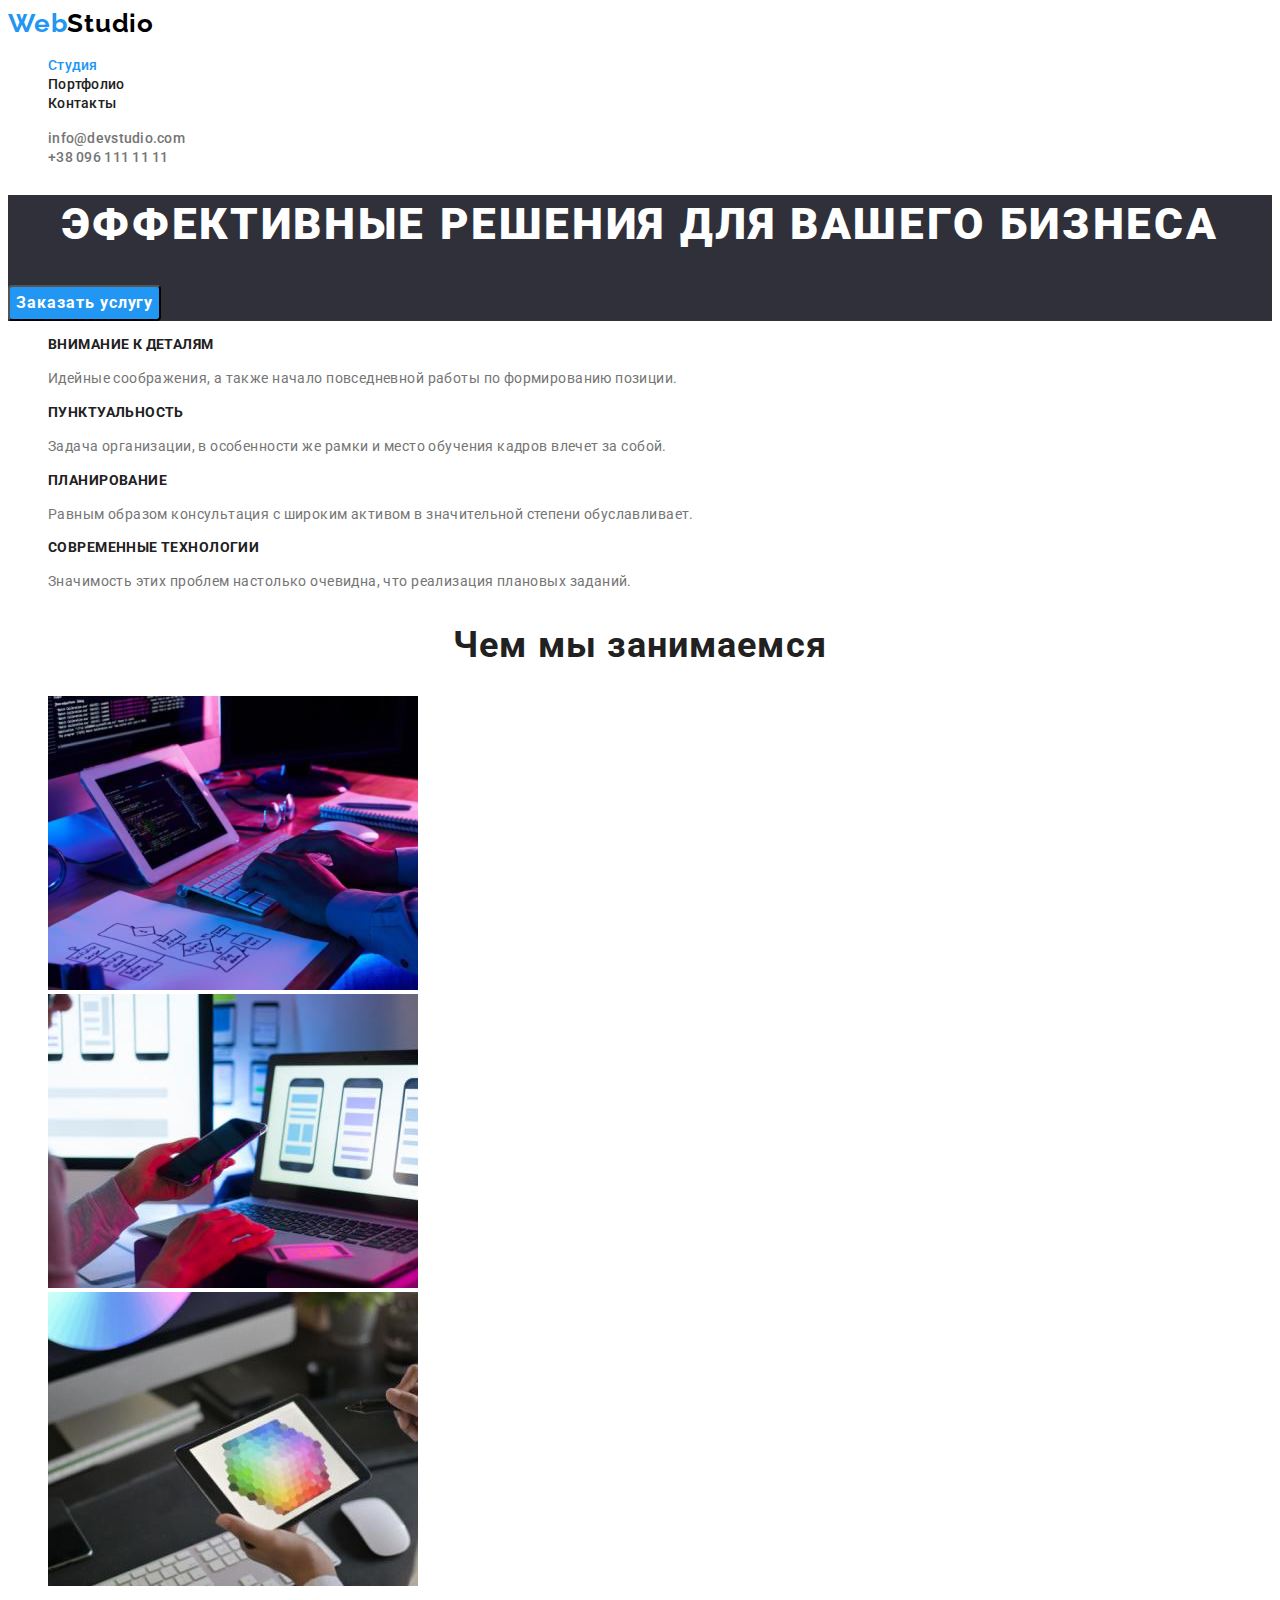
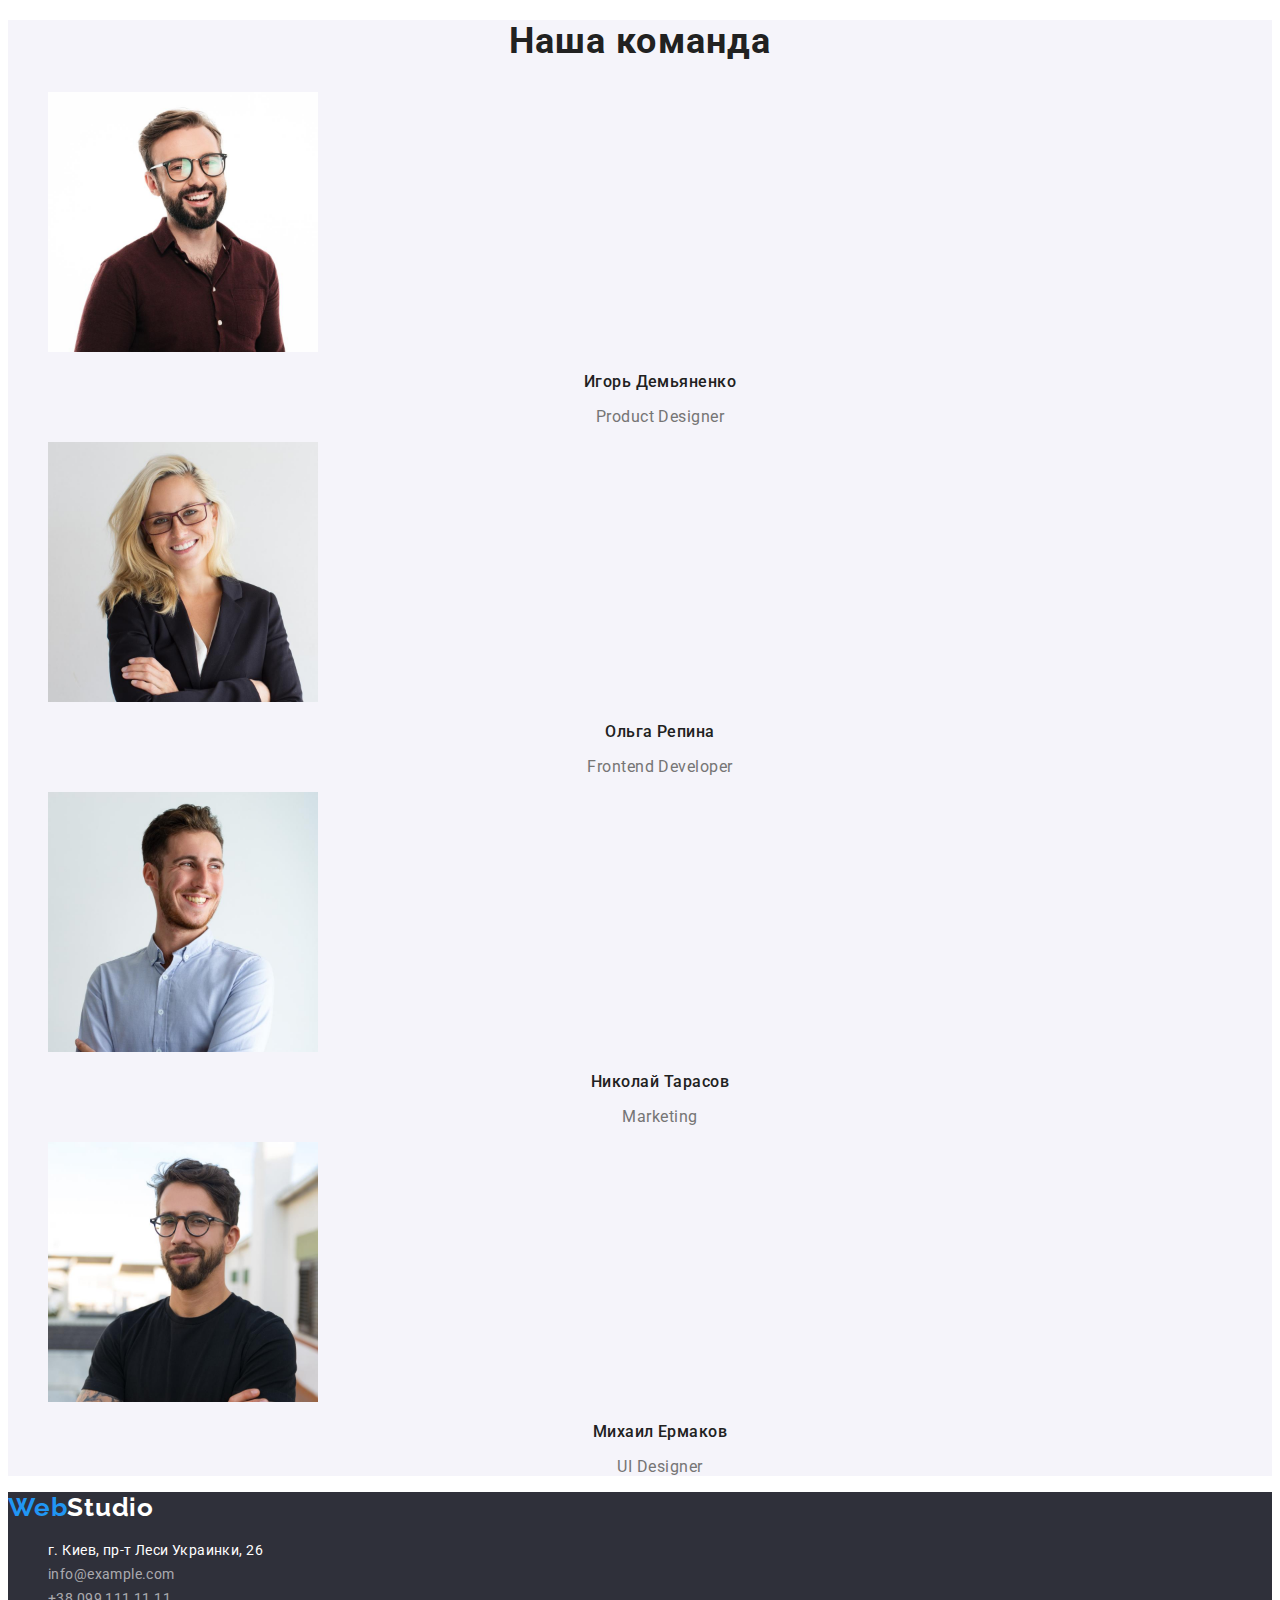
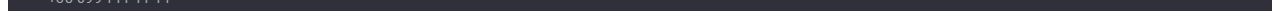
<file: index.html>
<!DOCTYPE html>
<html lang="ru">
  <head>
    <meta charset="UTF-8" />
    <meta http-equiv="X-UA-Compatible" content="IE=edge" />
    <meta name="viewport" content="width=device-width, initial-scale=1.0" />
    <title>Document</title>
    <link rel="preconnect" href="https://fonts.googleapis.com">
<link rel="preconnect" href="https://fonts.gstatic.com" crossorigin>
<link href="https://fonts.googleapis.com/css2?family=Raleway:wght@700&family=Roboto:wght@400;500;700;900&display=swap" rel="stylesheet">
    <link rel="stylesheet" href="./css/styles.css" />
  </head>
  <body>
    <!--Header-->
    <header class="page-header">
      <!--page navigation-->
      <nav class="navigation">
        <a href="#" lang="en" class="logo link list">Web<span class="logo-dark">Studio</span></a>
        <ul class="nav-list list">
          <li class="nav-item">
            <a class="nav-link link-active link" href="./index.html">Студия</a>
          </li>
          <li class="nav-item">
            <a class="nav-link link" href="./portfolio.html">Портфолио</a>
          </li>
          <li class="nav-item">
            <a class="nav-link link" href="#">Контакты</a>
          </li>
        </ul>
      </nav>
      <!--contacts info -->
      <ul class="header-contacts list">
        <li>
          <a class="header-link-mail link" href="mailto:info@devstudio.com">info@devstudio.com</a>
        </li>
        <li>
          <a class="header-link-phone link" href="tel:+380961111111">+38 096 111 11 11</a>
        </li>
      </ul>
    </header>

    <main>
      <!--Section effective_solution_for_your_business-->
      <section class="hero">
        <h1 class="main-title">Эффективные решения для вашего бизнеса</h1>
        <button class="hero-btn" type="button">Заказать услугу</button>
      </section>
      <!--Section features-->
      <section class="section-features">
        <!--make invisible h2 later-->
        <h2 hidden class="section-title">Benefits</h2>
        <ul class="feature-list list">
          <li class="feature-item">
            <h3 class="feature-title">Внимание к деталям</h3>
            <p class="feature-text">
              Идейные соображения, а также начало повседневной работы по формированию позиции.
            </p>
          </li>
          <li class="feature-item">
            <h3 class="feature-title">Пунктуальность</h3>
            <p class="feature-text">
              Задача организации, в особенности же рамки и место обучения кадров влечет за собой.
            </p>
          </li>
          <li class="feature-item">
            <h3 class="feature-title">Планирование</h3>
            <p class="feature-text">
              Равным образом консультация с широким активом в значительной степени обуславливает.
            </p>
          </li>
          <li class="feature-item">
            <h3 class="feature-title">Современные технологии</h3>
            <p class="feature-text">
              Значимость этих проблем настолько очевидна, что реализация плановых заданий.
            </p>
          </li>
        </ul>
      </section>
      <!--Section work-->
      <section class="section-work">
        <h2 class="section-title">Чем мы занимаемся</h2>
        <ul class="work-list list">
          <li class="work-item">
            <img
              class="section-work-img"
              src="./images/block_scheme2.jpg"
              alt="Руки кодирующие на ноутбуке по блок-схеме"
              width="370"
              height="294"
            />
          </li>
          <li class="work-item">
            <img
              class="section-work-img"
              src="./images/mobile_vers2.jpg"
              alt="Экран ноутбука с вариатами моб.приложений"
              width="370"
              height="294"
            />
          </li>
          <li class="work-item">
            <img
              class="section-work-img"
              src="./images/laptop_vers2.jpg"
              alt="Планшет с игрой в руках "
              width="370"
              height="294"
            />
          </li>
        </ul>
      </section>
      <!--our_team-->
      <section class="section-team">
        <h2 class="section-title">Наша команда</h2>
        <ul class="team-list list">
          <li class="team-item">
            <img
              class="section-team-img"
              src="./images/ihor_demian2.jpg"
              alt="Фотография Игорь Демьяненко"
              width="270"
              height="260"
            />
            <h3 class="team-title">Игорь Демьяненко</h3>
            <p lang="en" class="team-text">Product Designer</p>
          </li>
          <li class="team-item">
            <img
              class="section-team-img"
              src="./images/olha_repina2.jpg"
              alt="Фотография Ольга Репина"
              width="270"
              height="260"
            />
            <h3 class="team-title">Ольга Репина</h3>
            <p lang="en" class="team-text">Frontend Developer</p>
          </li>
          <li class="team-item">
            <img
              class="section-team-img"
              src="./images/nikolaj_tarasov2.jpg"
              alt="Фотография Николай Тарасов"
              width="270"
              height="260"
            />
            <h3 class="team-title">Николай Тарасов</h3>
            <p lang="en" class="team-text">Marketing</p>
          </li>
          <li class="team-item">
            <img
              class="section-team-img"
              src="./images/michail_ermakov2.jpg"
              alt="Фотография Михаил Ермаков"
              width="270"
              height="260"
            />
            <h3 class="team-title">Михаил Ермаков</h3>
            <p lang="en" class="team-text">UI Designer</p>
          </li>
        </ul>
      </section>
    </main>
    <!--Footer-->
    <footer class="page-footer">
      <a href="#" class="logo link list">Web<span class="logo-light">Studio</span></a>
      <address class="footer-addr">
        <ul class="footer-list list">
          <li class="footer-item">
            <a
              class="footer-link-location link"
              href="https://goo.gl/maps/vdUjSE2Tv6SdJSwDA"
              target="_blank"
              rel="noopener noreferrer"
              >г. Киев, пр-т Леси Украинки, 26
            </a>
          </li>
          <li class="footer-item">
            <a class="footer-link link" href="mailto:info@example.com">info@example.com</a>
          </li>
          <li class="footer-item">
            <a class="footer-link link" href="tel:+380991111111">+38 099 111 11 11</a>
          </li>
        </ul>
      </address>
    </footer>
  </body>
</html>
</file>
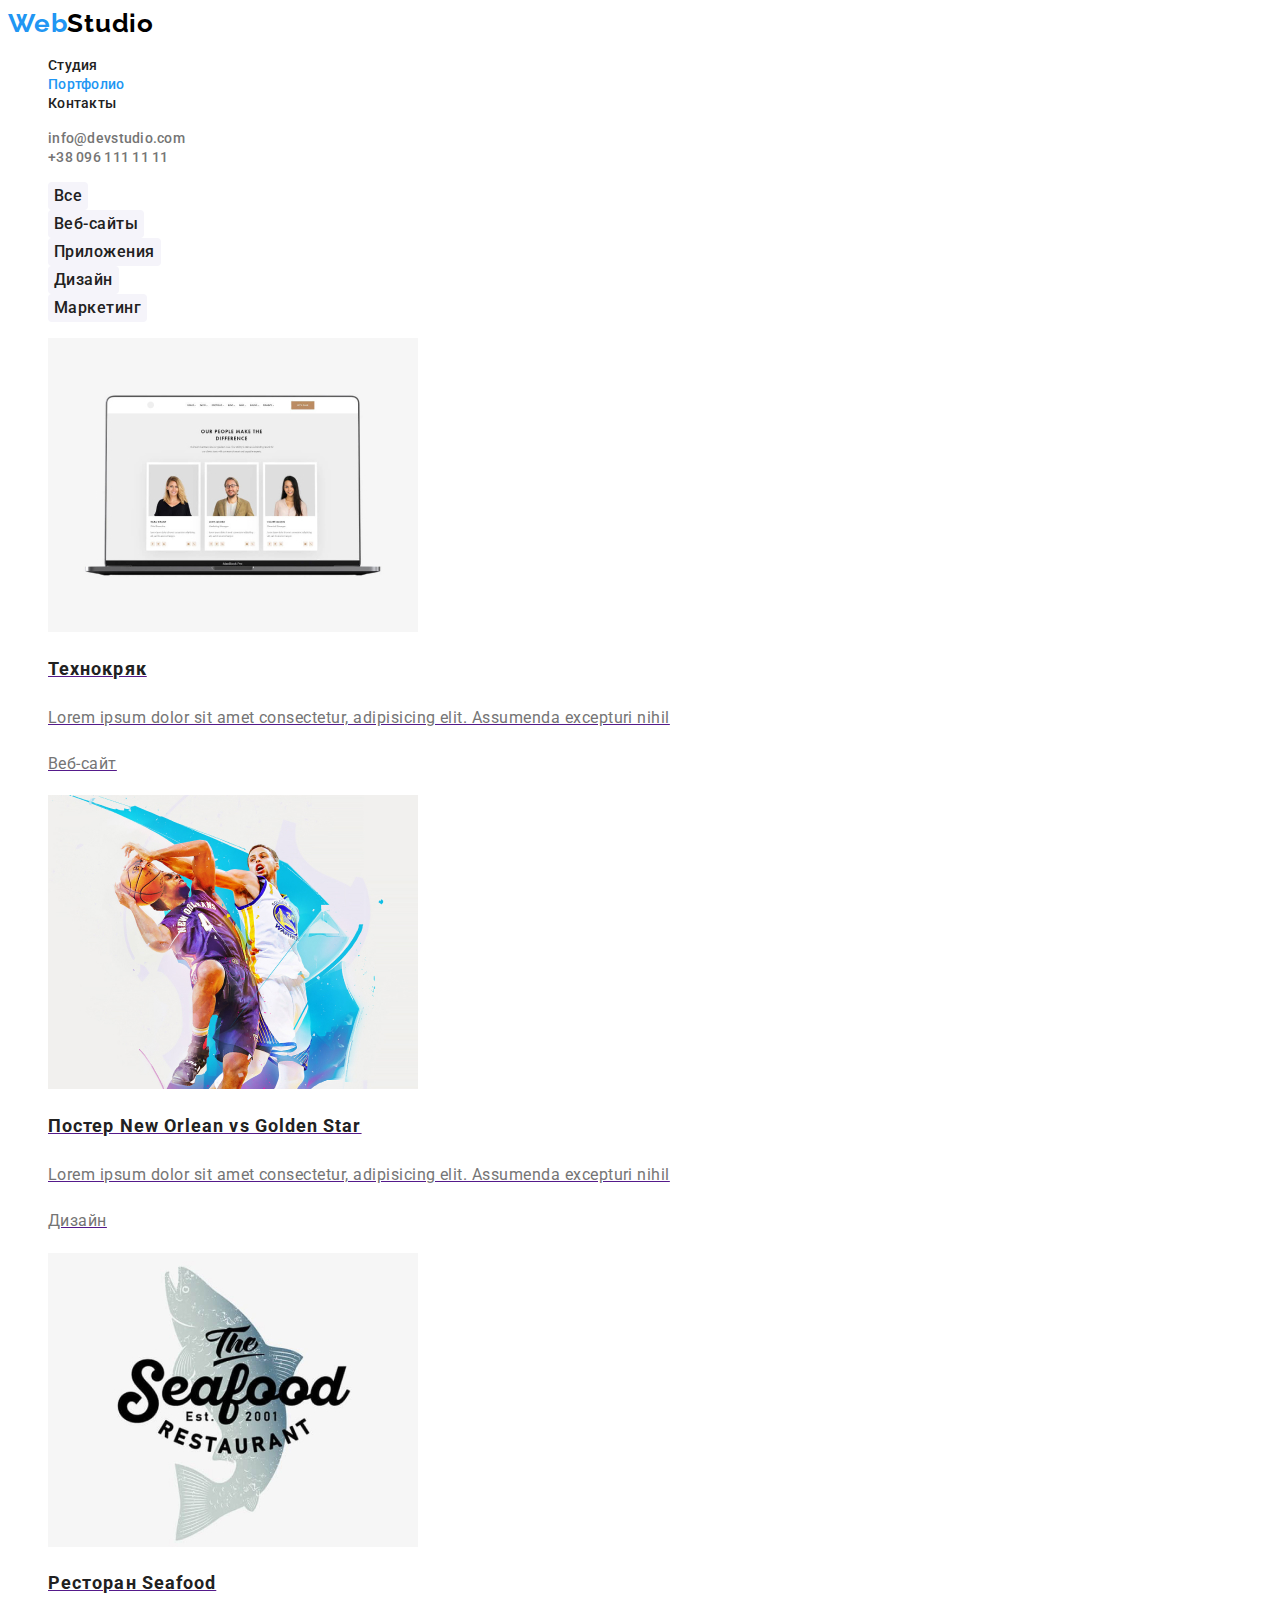
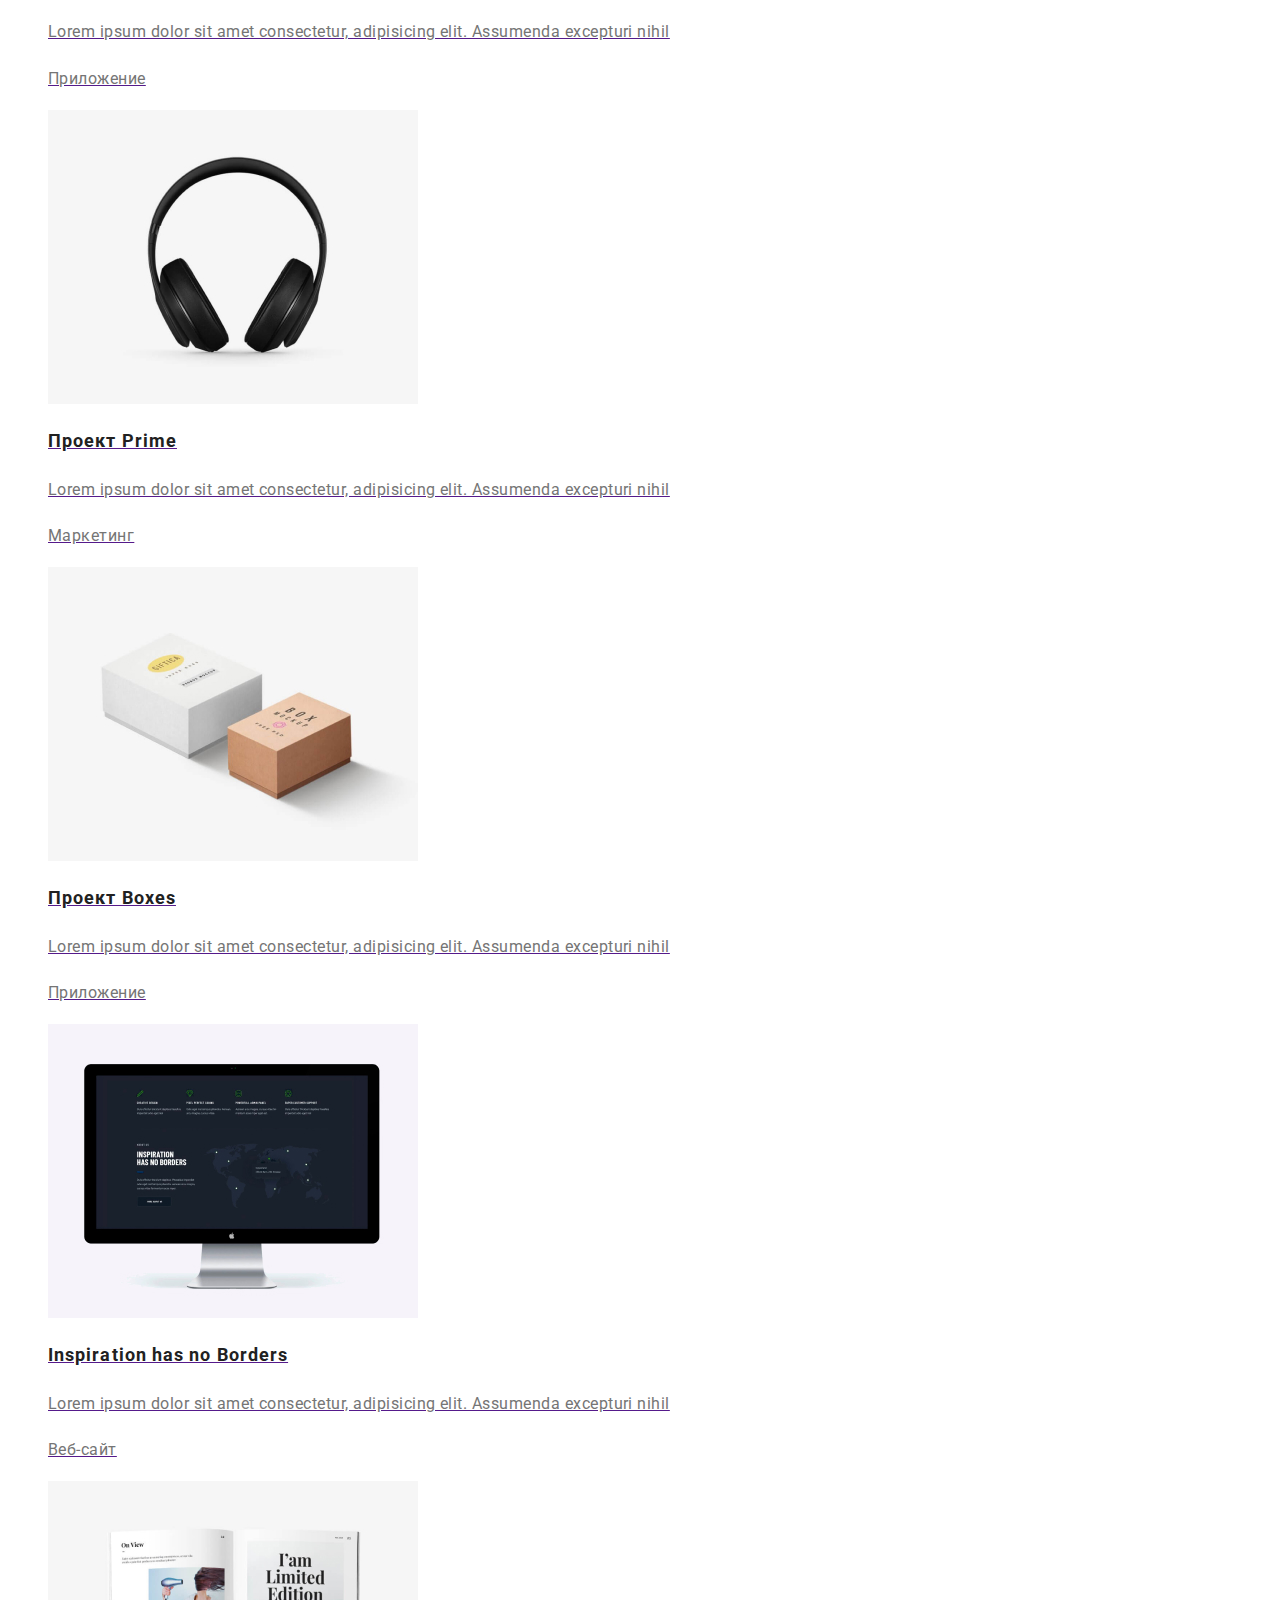
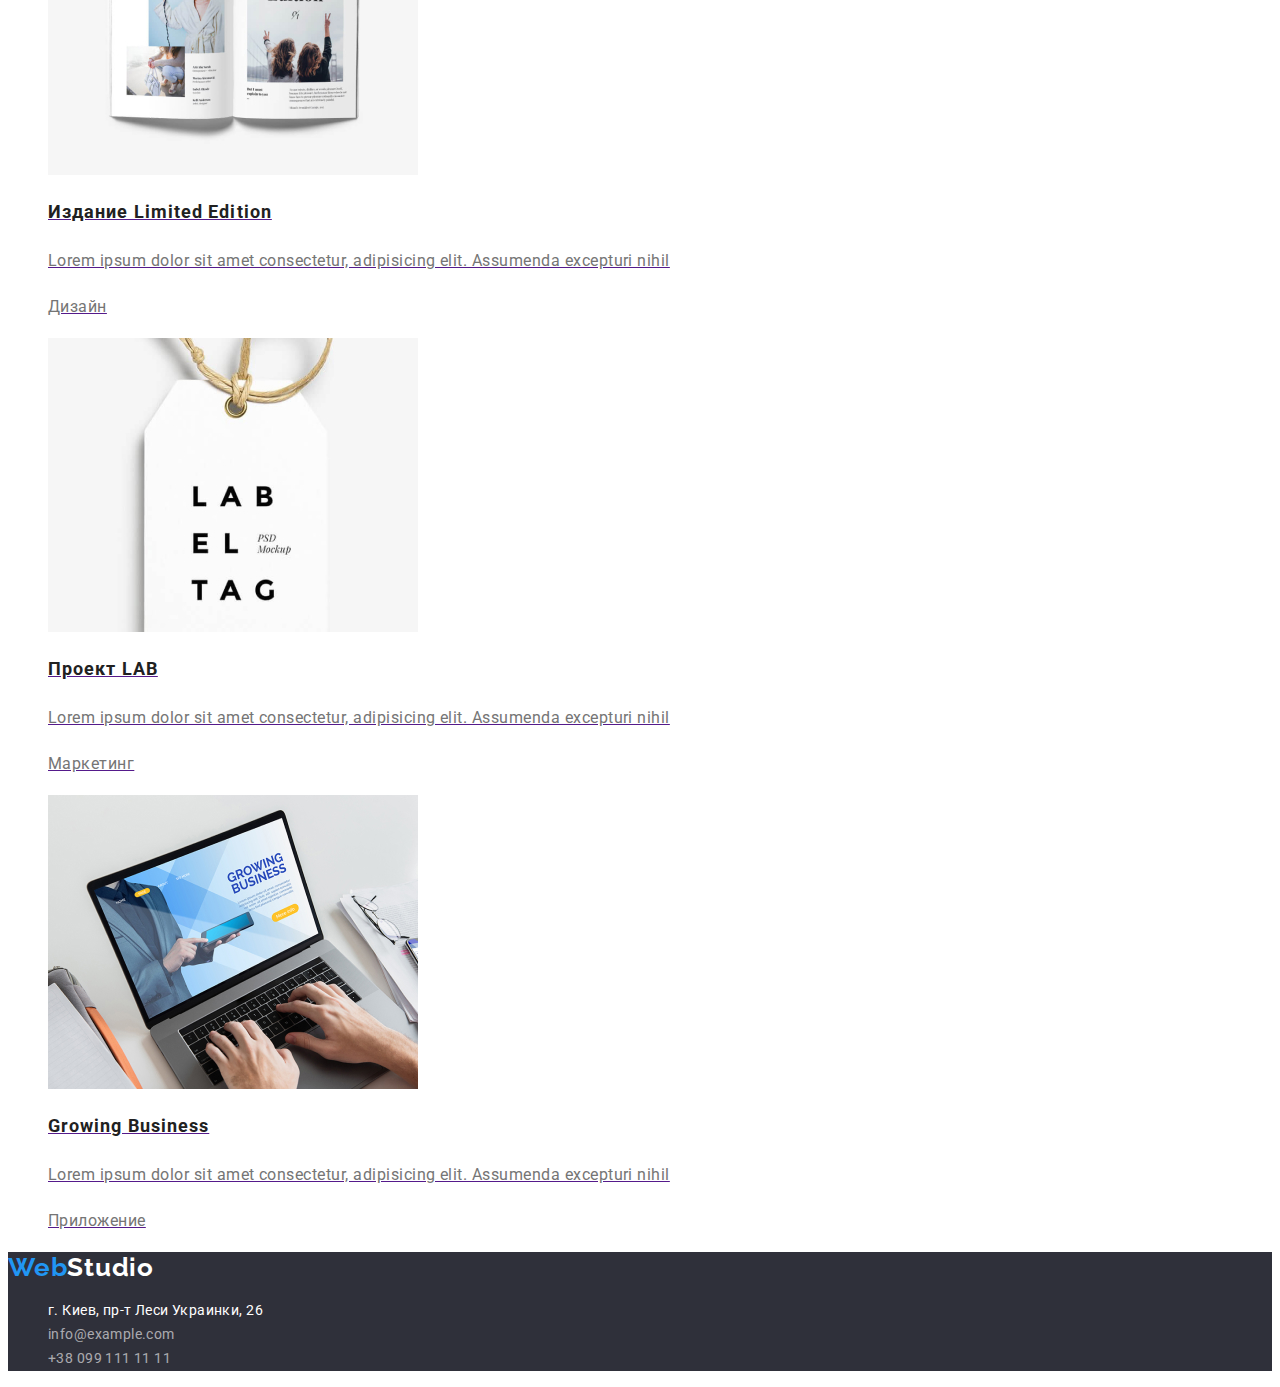
<file: portfolio.html>
<!DOCTYPE html>
<html lang="ru">
  <head>
    <meta charset="UTF-8" />
    <meta http-equiv="X-UA-Compatible" content="IE=edge" />
    <meta name="viewport" content="width=device-width, initial-scale=1.0" />
    <title>Document</title>
    <link rel="preconnect" href="https://fonts.googleapis.com">
<link rel="preconnect" href="https://fonts.gstatic.com" crossorigin>
<link href="https://fonts.googleapis.com/css2?family=Raleway:wght@700&family=Roboto:wght@400;500;700;900&display=swap" rel="stylesheet">
    <link rel="stylesheet" href="./css/styles.css" />
  </head>
  <body>
    <!--Header-->
    <header class="page-header">
      <!--page navigation-->
      <nav class="navigation">
        <a href="#" lang="en" class="logo link list">Web<span class="logo-dark">Studio</span></a>
        <ul class="nav-list list">
          <li class="nav-item">
            <a class="nav-link link" href="./index.html">Студия</a>
          </li>
          <li class="nav-item">
            <a class="nav-link link-active link" href="./portfolio.html">Портфолио</a>
          </li>
          <li class="nav-item">
            <a class="nav-link link" href="#">Контакты</a>
          </li>
        </ul>
      </nav>
      <!--contacts info -->
      <ul class="header-contacts list">
        <li>
          <a class="header-link-mail link" href="mailto:info@devstudio.com">info@devstudio.com</a>
        </li>
        <li>
          <a class="header-link-phone link" href="tel:+380961111111">+38 096 111 11 11</a>
        </li>
      </ul>
    </header>
    <main>
      <!-- Section filtr -->
      <section class="section-filter">
        <h1 hidden>Filter</h1>
        <ul class="filter-list list">
          <li>
            <button class="filter-btn" type="button">Все</button>
          </li>
          <li>
            <button class="filter-btn" type="button">Веб-сайты</button>
          </li>
          <li>
            <button class="filter-btn" type="button">Приложения</button>
          </li>
          <li>
            <button class="filter-btn" type="button">Дизайн</button>
          </li>
          <li>
            <button class="filter-btn" type="button">Маркетинг</button>
          </li>
        </ul>
        <!-- CONTENT -->
        <ul class="content-list list">
          <li class="content-item">
            <a href="">
              <img
              class="content-img"
              src="./images/./portfolio_img/technokriak_1.jpg"
              alt="Фото веб-сайта технокряк"
            />
            <h2 class="content-title">Технокряк</h2>
            <p class="content-text">Lorem ipsum dolor sit amet consectetur, adipisicing elit. Assumenda excepturi nihil</p>
            <p class="content-text">Веб-сайт</p>
            </a>
          </li>
          <li class="content-item">
            <a href="">
              <img
              class="content-img"
              src="./images/./portfolio_img/poster_new_oll_2.jpg"
              alt="Постер New Orlean vs Golden Sta"
            />
            <h2 class="content-title">Постер New Orlean vs Golden Star</h2>
            <p class="content-text">Lorem ipsum dolor sit amet consectetur, adipisicing elit. Assumenda excepturi nihil</p>
            <p class="content-text">Дизайн</p>
            </a>
          </li>
          <li class="content-item">
            <a href="">
              <img
              class="content-img"
              src="./images/./portfolio_img/seafood_3.jpg"
              alt="Ресторан Seafood"
            />
            <h2 class="content-title">Ресторан Seafood</h2>
            <p class="content-text">Lorem ipsum dolor sit amet consectetur, adipisicing elit. Assumenda excepturi nihil</p>
            <p class="content-text">Приложение</p>
            </a>
          </li>
          <li class="content-item">
            <a href="">
              <img
              class="content-img"
              src="./images/./portfolio_img/prime_4.jpg"
              alt="Фотография наушников"
            />
            <h2 class="content-title">Проект Prime</h2>
            <p class="content-text">Lorem ipsum dolor sit amet consectetur, adipisicing elit. Assumenda excepturi nihil</p>
            <p class="content-text">Маркетинг</p>
            </a>
          </li>
          <li class="content-item">
            <a href="">
              <img
              class="content-img"
              src="./images/./portfolio_img/boxes_5.jpg"
              alt="Фото коробок с надписями"
            />
            <h2 class="content-title">Проект Boxes</h2>
            <p class="content-text">Lorem ipsum dolor sit amet consectetur, adipisicing elit. Assumenda excepturi nihil</p>
            <p class="content-text">Приложение</p>
            </a>
          </li>
          <li class="content-item">
            <a href="">
              <img
              class="content-img"
              src="./images/./portfolio_img/no_borders_6.jpg"
              alt="Фото монитора"
            />
            <h2 class="content-title">Inspiration has no Borders</h2>
            <p class="content-text">Lorem ipsum dolor sit amet consectetur, adipisicing elit. Assumenda excepturi nihil</p>
            <p class="content-text">Веб-сайт</p>
            </a>
          </li>
          <li class="content-item">
            <a href="">
              <img
              class="content-img"
              src="./images/./portfolio_img/limied_editon7.jpg"
              alt="Фото открытой книги"
            />
            <h2 class="content-title">Издание Limited Edition</h2>
            <p class="content-text">Lorem ipsum dolor sit amet consectetur, adipisicing elit. Assumenda excepturi nihil</p>
            <p class="content-text">Дизайн</p>
            </a>
          </li>
          <li class="content-item">
            <a href="">
              <img
              class="content-img"
              src="./images/./portfolio_img/lab_8.jpg"
              alt="Фотография этикетки"
            />
            <h2 class="content-title">Проект LAB</h2>
            <p class="content-text">Lorem ipsum dolor sit amet consectetur, adipisicing elit. Assumenda excepturi nihil</p>
            <p class="content-text">Маркетинг</p>
            </a>
          </li>
          <li class="content-item">
            <a href="">
              <img
              class="content-img"
              src="./images/./portfolio_img/grow_bisn_9.jpg"
              alt="Фото открытого планшета"
            />
            <h2 class="content-title">Growing Business</h2>
            <p class="content-text">Lorem ipsum dolor sit amet consectetur, adipisicing elit. Assumenda excepturi nihil</p>
            <p class="content-text">Приложение</p>
            </a>
          </li>
        </ul>
      </section>
    </main>
    <!--Footer-->
    <footer class="page-footer">
      <a href="#" class="logo link list">Web<span class="logo-light">Studio</span></a>
      <address class="footer-addr">
        <ul class="footer-list list">
          <li class="footer-item">
            <a
              class="footer-link-location link"
              href="https://goo.gl/maps/vdUjSE2Tv6SdJSwDA"
              target="_blank"
              rel="noopener noreferrer"
              >г. Киев, пр-т Леси Украинки, 26
            </a>
          </li>
          <li class="footer-item">
            <a class="footer-link link" href="mailto:info@example.com">info@example.com</a>
          </li>
          <li class="footer-item">
            <a class="footer-link link" href="tel:+380991111111">+38 099 111 11 11</a>
          </li>
        </ul>
      </address>
    </footer>
  </body>
</html>
</file>
<file: css/styles.css>
/* цвет остовного текста color: #757575; */
/* вторичныу цвет текста color: #212121; */
/* color: #FFFFFF; */
/* акцент  color: #2196F3;*/
/* hover change #188CE8; */
/* background: #E5E5E5; */
/* second background lite: #F5F4FA; 
logo color dark color: #000000;
section background dark: #2F303A;
*/
:root{
    --primary-font-family:'Roboto', sans-serif;
    --secondary-font-family:'Raleway', sans-serif;
    --primary-font-weight: 400;
    --secondary-font-weight: 700;
    --accent-color: #2196F3;
    --btn-other-color: #188CE8;
    --main-p-color: #757575;
    --main-h-color:#212121;
    --main-white-color:#FFFFFF;
    --logo-dark-color:#000000;
    --main-bg-lite-color:#F5F4FA;
    --main-bg-dark-color:#2F303A;
    --box-shadow-filter:0px 3px 1px rgba(0, 0, 0, 0.1), 0px 1px 2px rgba(0, 0, 0, 0.08), 0px 2px 2px rgba(0, 0, 0, 0.12);
    --footer-link-col:rgba(255, 255, 255, 0.6);
    --hero-btn-box-shadow:rgba(0, 0, 0, 0.15);
    --primary-letter-spacing: 0.03em;
    --secondary-letter-spacing: 0.06em;

}

.list {
    list-style: none;
}

.link {
    text-decoration: none;
}
body{
    font-family:var(--primary-font-family);
    background-color: var(--main-white-color);
    color: var(--main-p-color);
}

/* ========================== HEADER================================ */
.logo {
    font-family: var(--secondary-font-family);
    font-weight: var(--secondary-font-weight);
    font-size: 26px;
    line-height: 1.19;
    letter-spacing: var(--primary-letter-spacing);
    color: var(--accent-color);
}
.logo-dark {
    color: var(--logo-dark-color);
}
.nav-link, 
.header-link-phone,
.header-link-mail{
    font-weight: 500;
    font-size: 14px;
    line-height: 1.14;
    letter-spacing: 0.02em;
    color: var(--main-h-color);
}
.header-link-phone,
.header-link-mail{
    color: var(--main-p-color);
}
.nav-link:hover, 
.header-link-phone:hover, 
.header-link-mail:hover,
.nav-link:focus,
.header-link-phone:focus,
.header-link-mail:focus{
    color: var(--accent-color);
}


.link-active {
    color: var(--accent-color);
}

/* =================== /HEADER ================================= */

/* ======================== Section MAIN ========================= */
.hero {
    background: var(--main-bg-dark-color);
}
.main-title {
    font-weight: 900;
    font-size: 44px;
    line-height: 1.36;
    text-align: center;
    letter-spacing: var(--secondary-letter-spacing);
    text-transform: uppercase;
    color: var(--main-white-color);
}
.hero-btn{
    font-family: inherit;
    font-weight: var(--secondary-font-weight);
    font-size: 16px;
    line-height: 1.88;
    cursor: pointer;
    display: flex;
    align-items: center;
    text-align: center;
    letter-spacing: var(--secondary-letter-spacing);
    color: var(--main-white-color);
    background-color: var(--accent-color);
    box-shadow: var(--hero-btn-box-shadow);
    border-radius: 4px;
    
}
.hero-btn:hover {
    background-color: var(--btn-other-color);
    color: var(--main-white-color);
}
/* ===================== /MAIN ====================================== */

/* =========================== FEATURES ============================== */
.feature-title{
    font-weight: var(--secondary-font-weight);
    font-size: 14px;
    line-height: 1.14;
    letter-spacing: var(--primary-letter-spacing);
    text-transform: uppercase;
    color: var(--main-h-color);
}
.feature-text,
.footer-link,
.footer-link-location{
    font-weight: var(--primary-font-weight);
    font-size: 14px;
    line-height: 1.71;
    letter-spacing: var(--primary-letter-spacing);
}
/* .feature-text{
    color: var(--main-p-color);
} */
/* =========================== /FEATURES ============================== */

/* ======================== WORK ======================================== */
.section-title{

        font-weight: var(--secondary-font-weight);
        font-size: 36px;
        line-height: 1.17;
        text-align: center;
        letter-spacing: var(--primary-letter-spacing);
        color: var(--main-h-color);
}
/* ======================== /WORK ======================================== */

/* ======================== TEAM ========================================== */
.section-team{
    background: var(--main-bg-lite-color);
}
.team-title{
    font-weight: 500;
    font-size: 16px;
    line-height: 1.19;
    text-align: center;
    letter-spacing: var(--primary-letter-spacing);
    color: var(--main-h-color);
}
.team-text{
    font-weight: var(--primary-font-weight);
    font-size: 16px;
    line-height: 1.19;
    text-align: center;
    letter-spacing: var(--primary-letter-spacing);
    /* color: var(--main-p-color); */
}

/* ======================== /TEAM ========================================== */

/* ============================= FOOTER ========================= */
.page-footer {
    background: var(--main-bg-dark-color);
}
.footer-item{
    font-style: normal
}
.footer-link{
    color: var(--footer-link-col)
}
.logo-light, 
.footer-link-location{
    color: var(--main-white-color)
}

.footer-link:hover,
.footer-link:focus{
    color: var(--accent-color);
}
/* ============================= /FOOTER ========================= */

/* ============================= PORTFOLIO html ====================== */
/* ====  filter ==== */
.filter-btn {
    font-family: inherit;
    font-weight: 500;
    font-size: 16px;
    line-height: 1.63;
    text-align: center;
    letter-spacing: var(--primary-letter-spacing);
    color: var(--main-h-color);
    border: none;
    background: var(--main-bg-lite-color);
    border-radius: 4px;
    cursor: pointer;
}
.filter-btn:hover,
.filter-btn:focus{
    background-color: var(--accent-color);
    box-shadow: var(--box-shadow-filter);
    border-radius: 4px;
    color: var(--main-white-color);
}
/* ===== /filter ====-=== */
/* ====== Content =======*/
.content-title{
    font-weight: var(--secondary-font-weight);
    font-size: 18px;
    line-height: 2;
    letter-spacing: 0.06em;
    color: var(--main-h-color);
}
.content-text{
    font-weight: var(--primary-font-weight);
    font-size: 16px;
    line-height: 1.88;
    letter-spacing: var(--primary-letter-spacing);
    color: var(--main-p-color);
}
/* ====== /Content =======*/
/* ============================= /PORTFOLIO html ====================== */
</file>
